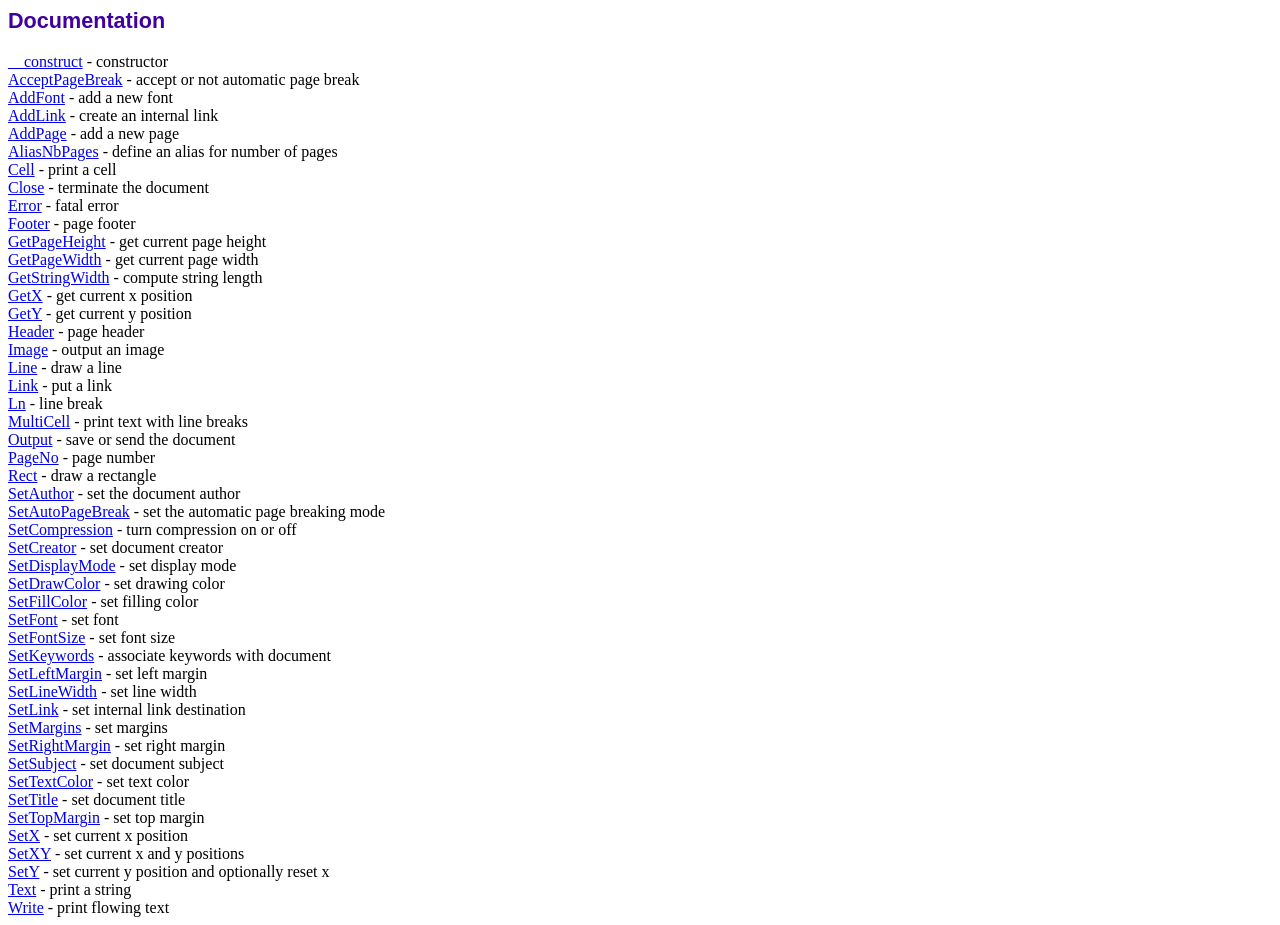
<file: backend-services/doc/index.htm>
<!DOCTYPE html PUBLIC "-//W3C//DTD HTML 4.01 Transitional//EN">
<html>
<head>
<meta http-equiv="Content-Type" content="text/html; charset=UTF-8">
<title>Documentation</title>
<link type="text/css" rel="stylesheet" href="../fpdf.css">
</head>
<body>
<h1>Documentation</h1>
<a href="__construct.htm">__construct</a> - constructor<br>
<a href="acceptpagebreak.htm">AcceptPageBreak</a> - accept or not automatic page break<br>
<a href="addfont.htm">AddFont</a> - add a new font<br>
<a href="addlink.htm">AddLink</a> - create an internal link<br>
<a href="addpage.htm">AddPage</a> - add a new page<br>
<a href="aliasnbpages.htm">AliasNbPages</a> - define an alias for number of pages<br>
<a href="cell.htm">Cell</a> - print a cell<br>
<a href="close.htm">Close</a> - terminate the document<br>
<a href="error.htm">Error</a> - fatal error<br>
<a href="footer.htm">Footer</a> - page footer<br>
<a href="getpageheight.htm">GetPageHeight</a> - get current page height<br>
<a href="getpagewidth.htm">GetPageWidth</a> - get current page width<br>
<a href="getstringwidth.htm">GetStringWidth</a> - compute string length<br>
<a href="getx.htm">GetX</a> - get current x position<br>
<a href="gety.htm">GetY</a> - get current y position<br>
<a href="header.htm">Header</a> - page header<br>
<a href="image.htm">Image</a> - output an image<br>
<a href="line.htm">Line</a> - draw a line<br>
<a href="link.htm">Link</a> - put a link<br>
<a href="ln.htm">Ln</a> - line break<br>
<a href="multicell.htm">MultiCell</a> - print text with line breaks<br>
<a href="output.htm">Output</a> - save or send the document<br>
<a href="pageno.htm">PageNo</a> - page number<br>
<a href="rect.htm">Rect</a> - draw a rectangle<br>
<a href="setauthor.htm">SetAuthor</a> - set the document author<br>
<a href="setautopagebreak.htm">SetAutoPageBreak</a> - set the automatic page breaking mode<br>
<a href="setcompression.htm">SetCompression</a> - turn compression on or off<br>
<a href="setcreator.htm">SetCreator</a> - set document creator<br>
<a href="setdisplaymode.htm">SetDisplayMode</a> - set display mode<br>
<a href="setdrawcolor.htm">SetDrawColor</a> - set drawing color<br>
<a href="setfillcolor.htm">SetFillColor</a> - set filling color<br>
<a href="setfont.htm">SetFont</a> - set font<br>
<a href="setfontsize.htm">SetFontSize</a> - set font size<br>
<a href="setkeywords.htm">SetKeywords</a> - associate keywords with document<br>
<a href="setleftmargin.htm">SetLeftMargin</a> - set left margin<br>
<a href="setlinewidth.htm">SetLineWidth</a> - set line width<br>
<a href="setlink.htm">SetLink</a> - set internal link destination<br>
<a href="setmargins.htm">SetMargins</a> - set margins<br>
<a href="setrightmargin.htm">SetRightMargin</a> - set right margin<br>
<a href="setsubject.htm">SetSubject</a> - set document subject<br>
<a href="settextcolor.htm">SetTextColor</a> - set text color<br>
<a href="settitle.htm">SetTitle</a> - set document title<br>
<a href="settopmargin.htm">SetTopMargin</a> - set top margin<br>
<a href="setx.htm">SetX</a> - set current x position<br>
<a href="setxy.htm">SetXY</a> - set current x and y positions<br>
<a href="sety.htm">SetY</a> - set current y position and optionally reset x<br>
<a href="text.htm">Text</a> - print a string<br>
<a href="write.htm">Write</a> - print flowing text<br>
</body>
</html>
</file>
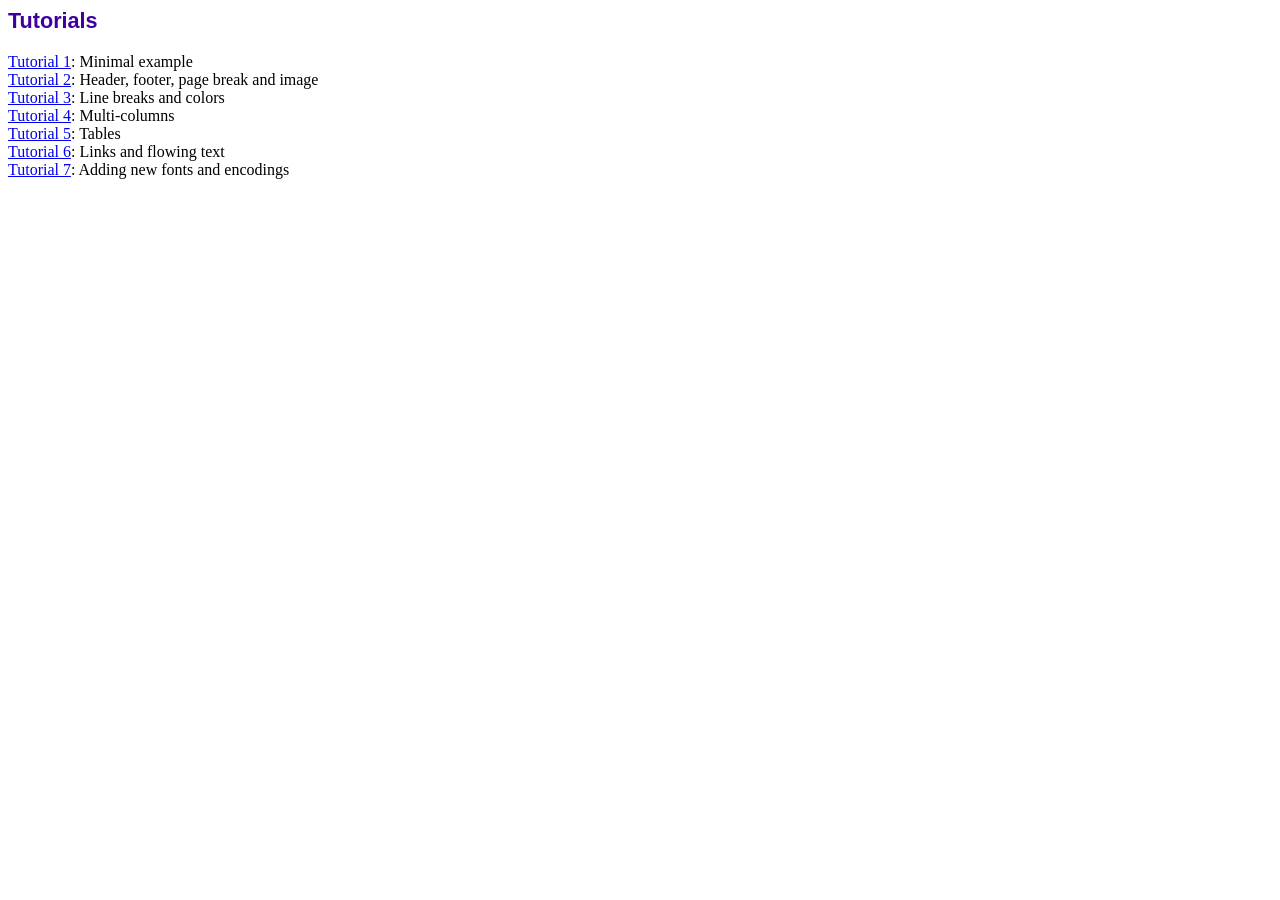
<file: backend-services/tutorial/index.htm>
<!DOCTYPE html PUBLIC "-//W3C//DTD HTML 4.01 Transitional//EN">
<html>
<head>
<meta http-equiv="Content-Type" content="text/html; charset=UTF-8">
<title>Tutorials</title>
<link type="text/css" rel="stylesheet" href="../fpdf.css">
</head>
<body>
<h1>Tutorials</h1>
<ul style="list-style-type:none; margin-left:0; padding-left:0">
<li><a href="tuto1.htm">Tutorial 1</a>: Minimal example</li>
<li><a href="tuto2.htm">Tutorial 2</a>: Header, footer, page break and image</li>
<li><a href="tuto3.htm">Tutorial 3</a>: Line breaks and colors</li>
<li><a href="tuto4.htm">Tutorial 4</a>: Multi-columns</li>
<li><a href="tuto5.htm">Tutorial 5</a>: Tables</li>
<li><a href="tuto6.htm">Tutorial 6</a>: Links and flowing text</li>
<li><a href="tuto7.htm">Tutorial 7</a>: Adding new fonts and encodings</li>
</ul>
</body>
</html>
</file>
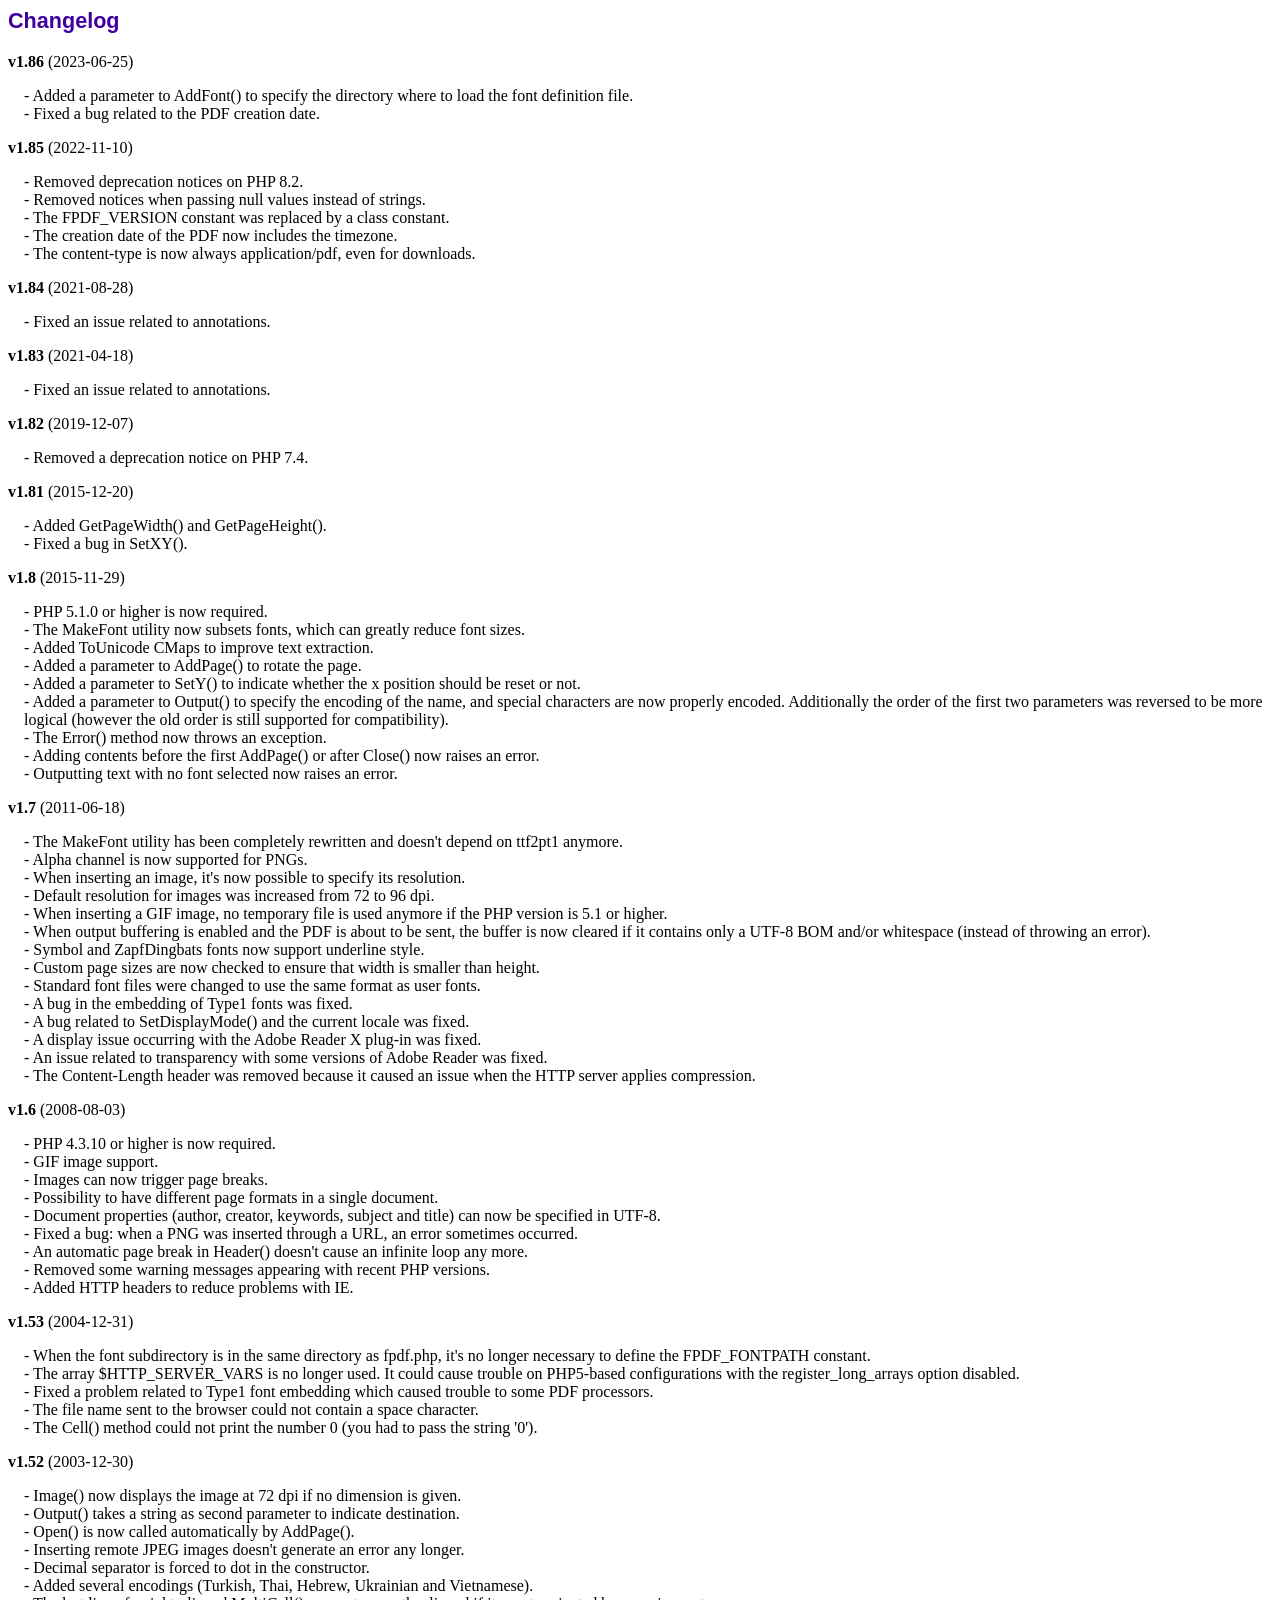
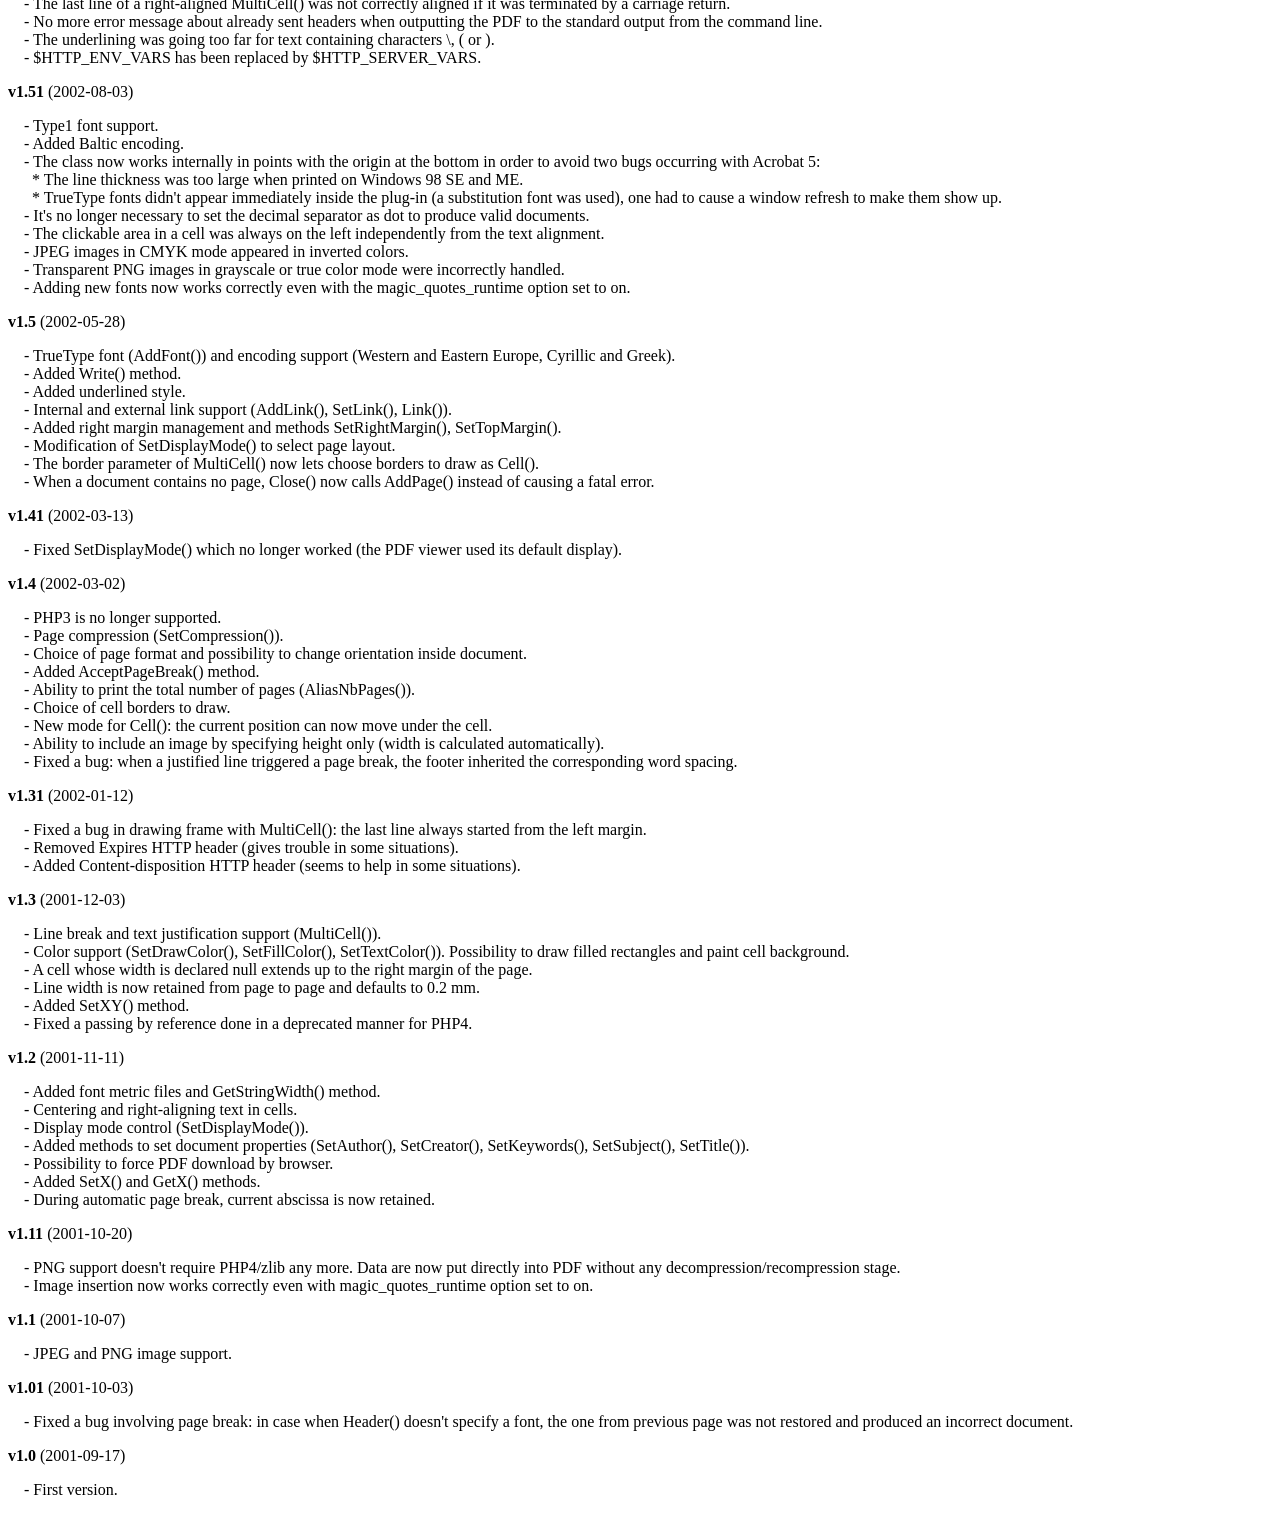
<file: backend-services/changelog.htm>
<!DOCTYPE html PUBLIC "-//W3C//DTD HTML 4.01 Transitional//EN">
<html>
<head>
<meta http-equiv="Content-Type" content="text/html; charset=UTF-8">
<title>Changelog</title>
<link type="text/css" rel="stylesheet" href="fpdf.css">
<style type="text/css">
dd {margin:1em 0 1em 1em}
</style>
</head>
<body>
<h1>Changelog</h1>
<dl>
<dt><strong>v1.86</strong> (2023-06-25)</dt>
<dd>
- Added a parameter to AddFont() to specify the directory where to load the font definition file.<br>
- Fixed a bug related to the PDF creation date.<br>
</dd>
<dt><strong>v1.85</strong> (2022-11-10)</dt>
<dd>
- Removed deprecation notices on PHP 8.2.<br>
- Removed notices when passing null values instead of strings.<br>
- The FPDF_VERSION constant was replaced by a class constant.<br>
- The creation date of the PDF now includes the timezone.<br>
- The content-type is now always application/pdf, even for downloads.<br>
</dd>
<dt><strong>v1.84</strong> (2021-08-28)</dt>
<dd>
- Fixed an issue related to annotations.<br>
</dd>
<dt><strong>v1.83</strong> (2021-04-18)</dt>
<dd>
- Fixed an issue related to annotations.<br>
</dd>
<dt><strong>v1.82</strong> (2019-12-07)</dt>
<dd>
- Removed a deprecation notice on PHP 7.4.<br>
</dd>
<dt><strong>v1.81</strong> (2015-12-20)</dt>
<dd>
- Added GetPageWidth() and GetPageHeight().<br>
- Fixed a bug in SetXY().<br>
</dd>
<dt><strong>v1.8</strong> (2015-11-29)</dt>
<dd>
- PHP 5.1.0 or higher is now required.<br>
- The MakeFont utility now subsets fonts, which can greatly reduce font sizes.<br>
- Added ToUnicode CMaps to improve text extraction.<br>
- Added a parameter to AddPage() to rotate the page.<br>
- Added a parameter to SetY() to indicate whether the x position should be reset or not.<br>
- Added a parameter to Output() to specify the encoding of the name, and special characters are now properly encoded. Additionally the order of the first two parameters was reversed to be more logical (however the old order is still supported for compatibility).<br>
- The Error() method now throws an exception.<br>
- Adding contents before the first AddPage() or after Close() now raises an error.<br>
- Outputting text with no font selected now raises an error.<br>
</dd>
<dt><strong>v1.7</strong> (2011-06-18)</dt>
<dd>
- The MakeFont utility has been completely rewritten and doesn't depend on ttf2pt1 anymore.<br>
- Alpha channel is now supported for PNGs.<br>
- When inserting an image, it's now possible to specify its resolution.<br>
- Default resolution for images was increased from 72 to 96 dpi.<br>
- When inserting a GIF image, no temporary file is used anymore if the PHP version is 5.1 or higher.<br>
- When output buffering is enabled and the PDF is about to be sent, the buffer is now cleared if it contains only a UTF-8 BOM and/or whitespace (instead of throwing an error).<br>
- Symbol and ZapfDingbats fonts now support underline style.<br>
- Custom page sizes are now checked to ensure that width is smaller than height.<br>
- Standard font files were changed to use the same format as user fonts.<br>
- A bug in the embedding of Type1 fonts was fixed.<br>
- A bug related to SetDisplayMode() and the current locale was fixed.<br>
- A display issue occurring with the Adobe Reader X plug-in was fixed.<br>
- An issue related to transparency with some versions of Adobe Reader was fixed.<br>
- The Content-Length header was removed because it caused an issue when the HTTP server applies compression.<br>
</dd>
<dt><strong>v1.6</strong> (2008-08-03)</dt>
<dd>
- PHP 4.3.10 or higher is now required.<br>
- GIF image support.<br>
- Images can now trigger page breaks.<br>
- Possibility to have different page formats in a single document.<br>
- Document properties (author, creator, keywords, subject and title) can now be specified in UTF-8.<br>
- Fixed a bug: when a PNG was inserted through a URL, an error sometimes occurred.<br>
- An automatic page break in Header() doesn't cause an infinite loop any more.<br>
- Removed some warning messages appearing with recent PHP versions.<br>
- Added HTTP headers to reduce problems with IE.<br>
</dd>
<dt><strong>v1.53</strong> (2004-12-31)</dt>
<dd>
- When the font subdirectory is in the same directory as fpdf.php, it's no longer necessary to define the FPDF_FONTPATH constant.<br>
- The array $HTTP_SERVER_VARS is no longer used. It could cause trouble on PHP5-based configurations with the register_long_arrays option disabled.<br>
- Fixed a problem related to Type1 font embedding which caused trouble to some PDF processors.<br>
- The file name sent to the browser could not contain a space character.<br>
- The Cell() method could not print the number 0 (you had to pass the string '0').<br>
</dd>
<dt><strong>v1.52</strong> (2003-12-30)</dt>
<dd>
- Image() now displays the image at 72 dpi if no dimension is given.<br>
- Output() takes a string as second parameter to indicate destination.<br>
- Open() is now called automatically by AddPage().<br>
- Inserting remote JPEG images doesn't generate an error any longer.<br>
- Decimal separator is forced to dot in the constructor.<br>
- Added several encodings (Turkish, Thai, Hebrew, Ukrainian and Vietnamese).<br>
- The last line of a right-aligned MultiCell() was not correctly aligned if it was terminated by a carriage return.<br>
- No more error message about already sent headers when outputting the PDF to the standard output from the command line.<br>
- The underlining was going too far for text containing characters \, ( or ).<br>
- $HTTP_ENV_VARS has been replaced by $HTTP_SERVER_VARS.<br>
</dd>
<dt><strong>v1.51</strong> (2002-08-03)</dt>
<dd>
- Type1 font support.<br>
- Added Baltic encoding.<br>
- The class now works internally in points with the origin at the bottom in order to avoid two bugs occurring with Acrobat 5:<br>&nbsp;&nbsp;* The line thickness was too large when printed on Windows 98 SE and ME.<br>&nbsp;&nbsp;* TrueType fonts didn't appear immediately inside the plug-in (a substitution font was used), one had to cause a window refresh to make them show up.<br>
- It's no longer necessary to set the decimal separator as dot to produce valid documents.<br>
- The clickable area in a cell was always on the left independently from the text alignment.<br>
- JPEG images in CMYK mode appeared in inverted colors.<br>
- Transparent PNG images in grayscale or true color mode were incorrectly handled.<br>
- Adding new fonts now works correctly even with the magic_quotes_runtime option set to on.<br>
</dd>
<dt><strong>v1.5</strong> (2002-05-28)</dt>
<dd>
- TrueType font (AddFont()) and encoding support (Western and Eastern Europe, Cyrillic and Greek).<br>
- Added Write() method.<br>
- Added underlined style.<br>
- Internal and external link support (AddLink(), SetLink(), Link()).<br>
- Added right margin management and methods SetRightMargin(), SetTopMargin().<br>
- Modification of SetDisplayMode() to select page layout.<br>
- The border parameter of MultiCell() now lets choose borders to draw as Cell().<br>
- When a document contains no page, Close() now calls AddPage() instead of causing a fatal error.<br>
</dd>
<dt><strong>v1.41</strong> (2002-03-13)</dt>
<dd>
- Fixed SetDisplayMode() which no longer worked (the PDF viewer used its default display).<br>
</dd>
<dt><strong>v1.4</strong> (2002-03-02)</dt>
<dd>
- PHP3 is no longer supported.<br>
- Page compression (SetCompression()).<br>
- Choice of page format and possibility to change orientation inside document.<br>
- Added AcceptPageBreak() method.<br>
- Ability to print the total number of pages (AliasNbPages()).<br>
- Choice of cell borders to draw.<br>
- New mode for Cell(): the current position can now move under the cell.<br>
- Ability to include an image by specifying height only (width is calculated automatically).<br>
- Fixed a bug: when a justified line triggered a page break, the footer inherited the corresponding word spacing.<br>
</dd>
<dt><strong>v1.31</strong> (2002-01-12)</dt>
<dd>
- Fixed a bug in drawing frame with MultiCell(): the last line always started from the left margin.<br>
- Removed Expires HTTP header (gives trouble in some situations).<br>
- Added Content-disposition HTTP header (seems to help in some situations).<br>
</dd>
<dt><strong>v1.3</strong> (2001-12-03)</dt>
<dd>
- Line break and text justification support (MultiCell()).<br>
- Color support (SetDrawColor(), SetFillColor(), SetTextColor()). Possibility to draw filled rectangles and paint cell background.<br>
- A cell whose width is declared null extends up to the right margin of the page.<br>
- Line width is now retained from page to page and defaults to 0.2 mm.<br>
- Added SetXY() method.<br>
- Fixed a passing by reference done in a deprecated manner for PHP4.<br>
</dd>
<dt><strong>v1.2</strong> (2001-11-11)</dt>
<dd>
- Added font metric files and GetStringWidth() method.<br>
- Centering and right-aligning text in cells.<br>
- Display mode control (SetDisplayMode()).<br>
- Added methods to set document properties (SetAuthor(), SetCreator(), SetKeywords(), SetSubject(), SetTitle()).<br>
- Possibility to force PDF download by browser.<br>
- Added SetX() and GetX() methods.<br>
- During automatic page break, current abscissa is now retained.<br>
</dd>
<dt><strong>v1.11</strong> (2001-10-20)</dt>
<dd>
- PNG support doesn't require PHP4/zlib any more. Data are now put directly into PDF without any decompression/recompression stage.<br>
- Image insertion now works correctly even with magic_quotes_runtime option set to on.<br>
</dd>
<dt><strong>v1.1</strong> (2001-10-07)</dt>
<dd>
- JPEG and PNG image support.<br>
</dd>
<dt><strong>v1.01</strong> (2001-10-03)</dt>
<dd>
- Fixed a bug involving page break: in case when Header() doesn't specify a font, the one from previous page was not restored and produced an incorrect document.<br>
</dd>
<dt><strong>v1.0</strong> (2001-09-17)</dt>
<dd>
- First version.<br>
</dd>
</dl>
</body>
</html>
</file>
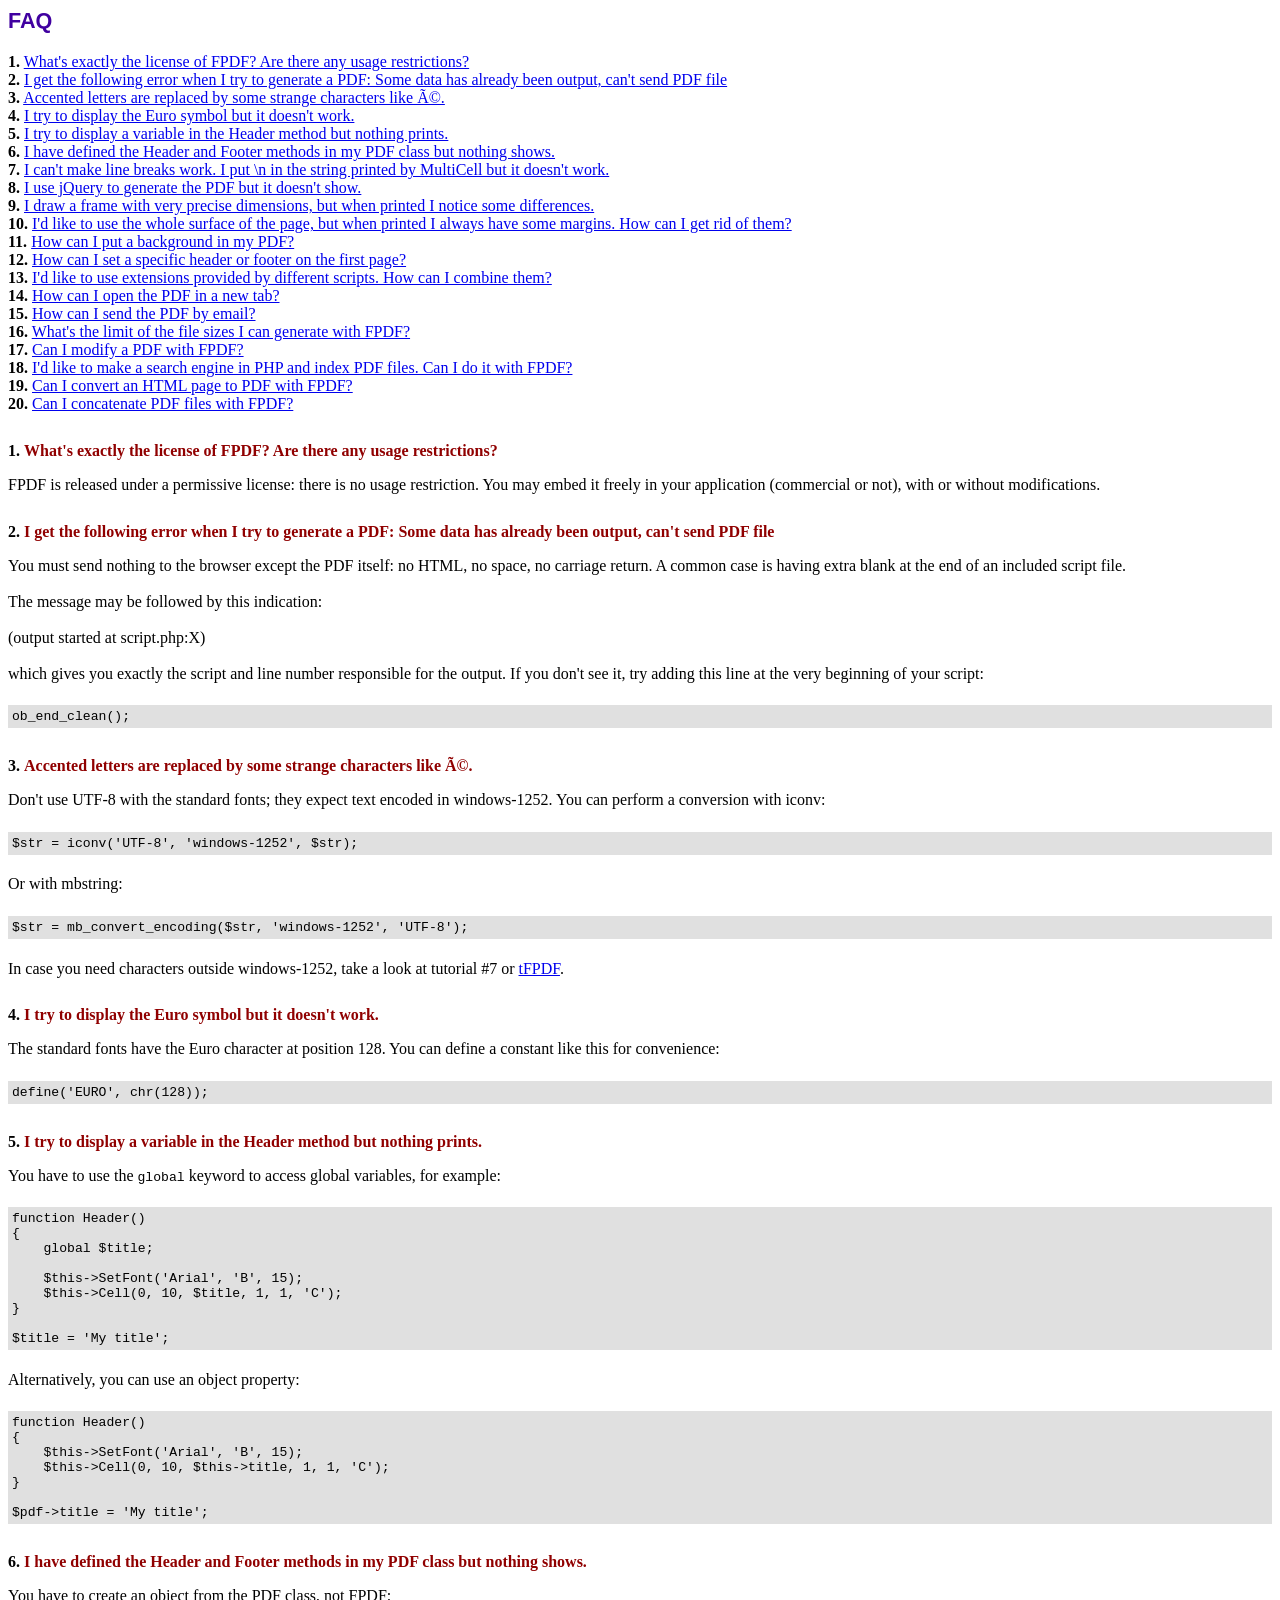
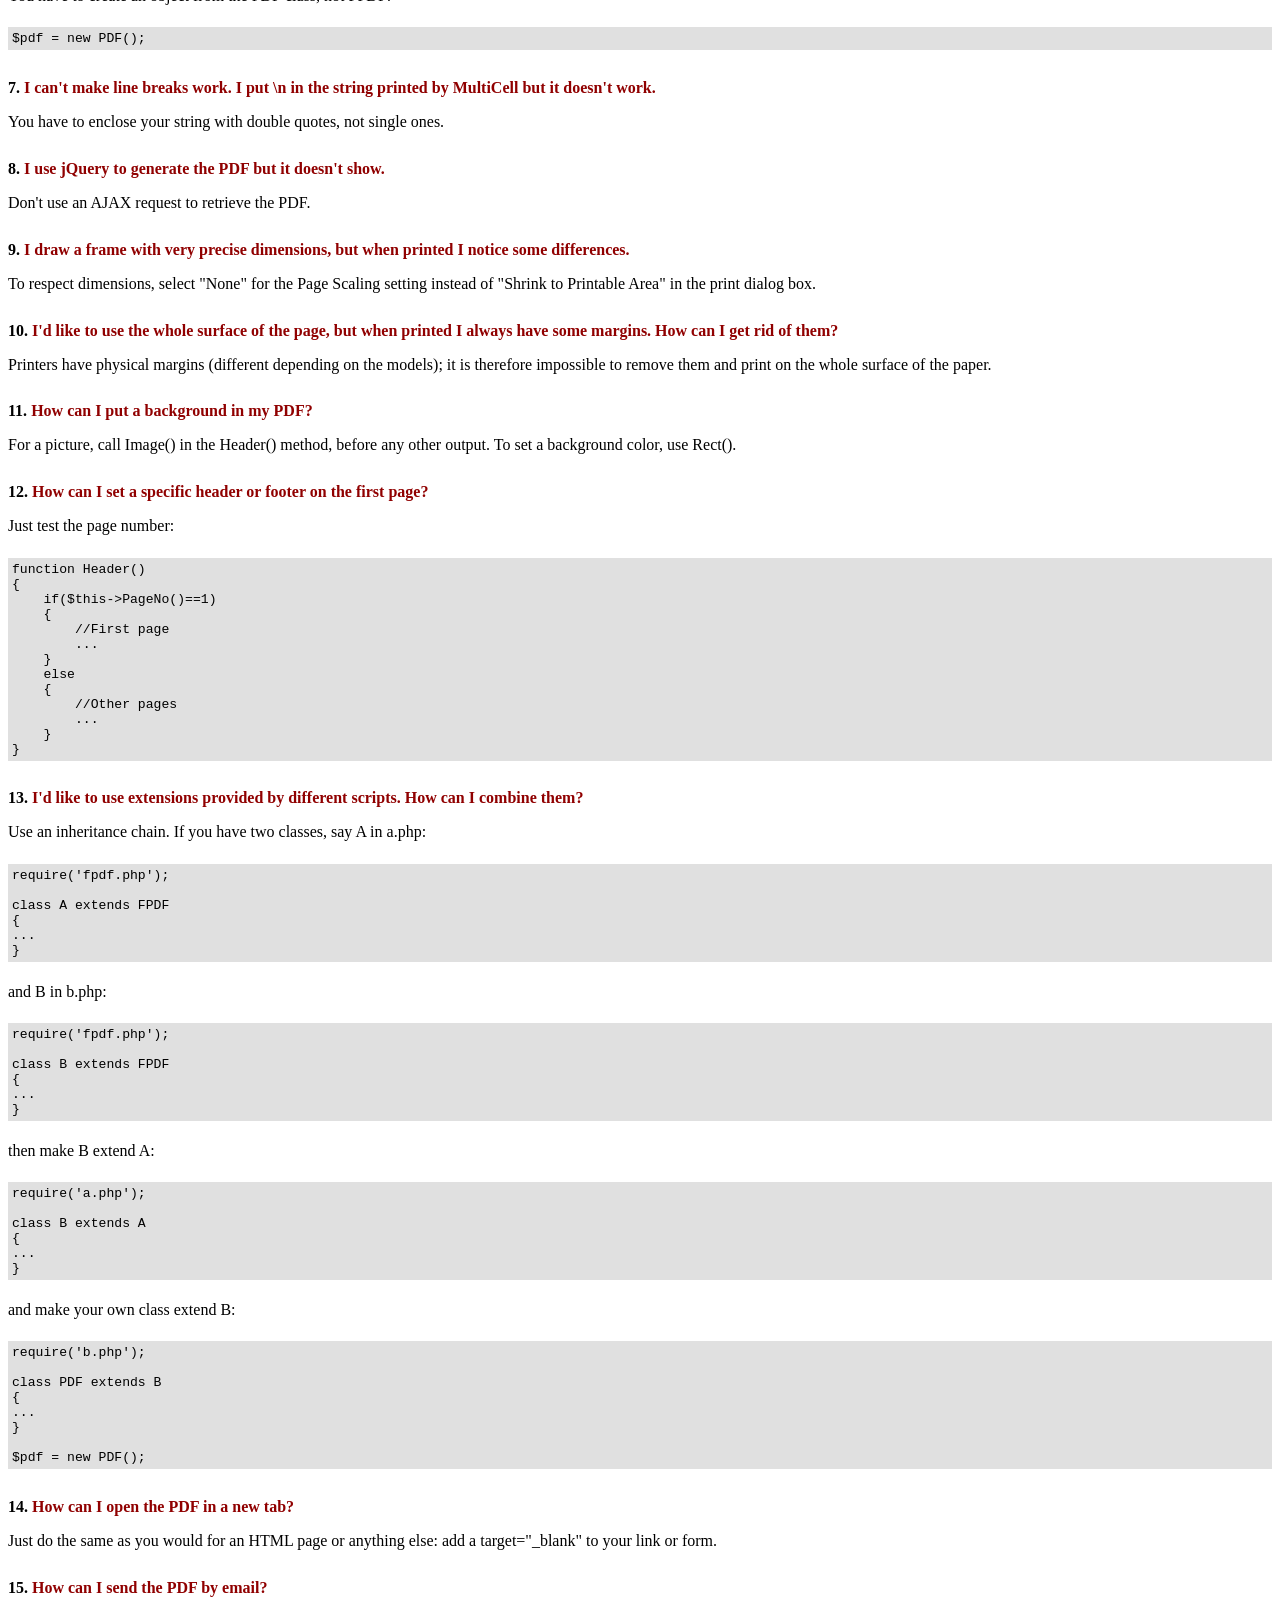
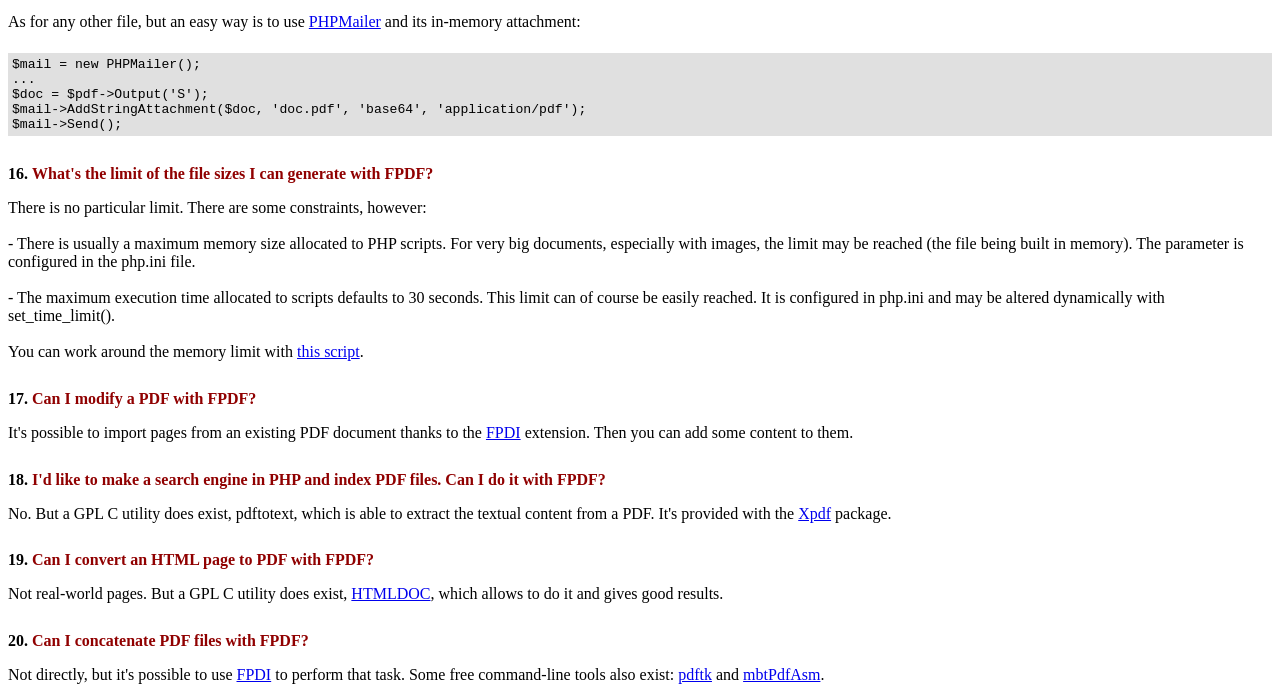
<file: backend-services/FAQ.htm>
<!DOCTYPE html PUBLIC "-//W3C//DTD HTML 4.01 Transitional//EN">
<html>
<head>
<meta http-equiv="Content-Type" content="text/html; charset=UTF-8">
<title>FAQ</title>
<link type="text/css" rel="stylesheet" href="fpdf.css">
<style type="text/css">
ul {list-style-type:none; margin:0; padding:0}
ul#answers li {margin-top:1.8em}
.question {font-weight:bold; color:#900000}
</style>
</head>
<body>
<h1>FAQ</h1>
<ul>
<li><b>1.</b> <a href='#q1'>What's exactly the license of FPDF? Are there any usage restrictions?</a></li>
<li><b>2.</b> <a href='#q2'>I get the following error when I try to generate a PDF: Some data has already been output, can't send PDF file</a></li>
<li><b>3.</b> <a href='#q3'>Accented letters are replaced by some strange characters like Ã©.</a></li>
<li><b>4.</b> <a href='#q4'>I try to display the Euro symbol but it doesn't work.</a></li>
<li><b>5.</b> <a href='#q5'>I try to display a variable in the Header method but nothing prints.</a></li>
<li><b>6.</b> <a href='#q6'>I have defined the Header and Footer methods in my PDF class but nothing shows.</a></li>
<li><b>7.</b> <a href='#q7'>I can't make line breaks work. I put \n in the string printed by MultiCell but it doesn't work.</a></li>
<li><b>8.</b> <a href='#q8'>I use jQuery to generate the PDF but it doesn't show.</a></li>
<li><b>9.</b> <a href='#q9'>I draw a frame with very precise dimensions, but when printed I notice some differences.</a></li>
<li><b>10.</b> <a href='#q10'>I'd like to use the whole surface of the page, but when printed I always have some margins. How can I get rid of them?</a></li>
<li><b>11.</b> <a href='#q11'>How can I put a background in my PDF?</a></li>
<li><b>12.</b> <a href='#q12'>How can I set a specific header or footer on the first page?</a></li>
<li><b>13.</b> <a href='#q13'>I'd like to use extensions provided by different scripts. How can I combine them?</a></li>
<li><b>14.</b> <a href='#q14'>How can I open the PDF in a new tab?</a></li>
<li><b>15.</b> <a href='#q15'>How can I send the PDF by email?</a></li>
<li><b>16.</b> <a href='#q16'>What's the limit of the file sizes I can generate with FPDF?</a></li>
<li><b>17.</b> <a href='#q17'>Can I modify a PDF with FPDF?</a></li>
<li><b>18.</b> <a href='#q18'>I'd like to make a search engine in PHP and index PDF files. Can I do it with FPDF?</a></li>
<li><b>19.</b> <a href='#q19'>Can I convert an HTML page to PDF with FPDF?</a></li>
<li><b>20.</b> <a href='#q20'>Can I concatenate PDF files with FPDF?</a></li>
</ul>

<ul id='answers'>
<li id='q1'>
<p><b>1.</b> <span class='question'>What's exactly the license of FPDF? Are there any usage restrictions?</span></p>
FPDF is released under a permissive license: there is no usage restriction. You may embed it
freely in your application (commercial or not), with or without modifications.
</li>

<li id='q2'>
<p><b>2.</b> <span class='question'>I get the following error when I try to generate a PDF: Some data has already been output, can't send PDF file</span></p>
You must send nothing to the browser except the PDF itself: no HTML, no space, no carriage return. A common
case is having extra blank at the end of an included script file.<br>
<br>
The message may be followed by this indication:<br>
<br>
(output started at script.php:X)<br>
<br>
which gives you exactly the script and line number responsible for the output. If you don't see it,
try adding this line at the very beginning of your script:
<div class="doc-source">
<pre><code>ob_end_clean();</code></pre>
</div>
</li>

<li id='q3'>
<p><b>3.</b> <span class='question'>Accented letters are replaced by some strange characters like Ã©.</span></p>
Don't use UTF-8 with the standard fonts; they expect text encoded in windows-1252.
You can perform a conversion with iconv:
<div class="doc-source">
<pre><code>$str = iconv('UTF-8', 'windows-1252', $str);</code></pre>
</div>
Or with mbstring:
<div class="doc-source">
<pre><code>$str = mb_convert_encoding($str, 'windows-1252', 'UTF-8');</code></pre>
</div>
In case you need characters outside windows-1252, take a look at tutorial #7 or
<a href="http://www.fpdf.org/?go=script&amp;id=92" target="_blank">tFPDF</a>.
</li>

<li id='q4'>
<p><b>4.</b> <span class='question'>I try to display the Euro symbol but it doesn't work.</span></p>
The standard fonts have the Euro character at position 128. You can define a constant like this
for convenience:
<div class="doc-source">
<pre><code>define('EURO', chr(128));</code></pre>
</div>
</li>

<li id='q5'>
<p><b>5.</b> <span class='question'>I try to display a variable in the Header method but nothing prints.</span></p>
You have to use the <code>global</code> keyword to access global variables, for example:
<div class="doc-source">
<pre><code>function Header()
{
    global $title;

    $this-&gt;SetFont('Arial', 'B', 15);
    $this-&gt;Cell(0, 10, $title, 1, 1, 'C');
}

$title = 'My title';</code></pre>
</div>
Alternatively, you can use an object property:
<div class="doc-source">
<pre><code>function Header()
{
    $this-&gt;SetFont('Arial', 'B', 15);
    $this-&gt;Cell(0, 10, $this-&gt;title, 1, 1, 'C');
}

$pdf-&gt;title = 'My title';</code></pre>
</div>
</li>

<li id='q6'>
<p><b>6.</b> <span class='question'>I have defined the Header and Footer methods in my PDF class but nothing shows.</span></p>
You have to create an object from the PDF class, not FPDF:
<div class="doc-source">
<pre><code>$pdf = new PDF();</code></pre>
</div>
</li>

<li id='q7'>
<p><b>7.</b> <span class='question'>I can't make line breaks work. I put \n in the string printed by MultiCell but it doesn't work.</span></p>
You have to enclose your string with double quotes, not single ones.
</li>

<li id='q8'>
<p><b>8.</b> <span class='question'>I use jQuery to generate the PDF but it doesn't show.</span></p>
Don't use an AJAX request to retrieve the PDF.
</li>

<li id='q9'>
<p><b>9.</b> <span class='question'>I draw a frame with very precise dimensions, but when printed I notice some differences.</span></p>
To respect dimensions, select "None" for the Page Scaling setting instead of "Shrink to Printable Area" in the print dialog box.
</li>

<li id='q10'>
<p><b>10.</b> <span class='question'>I'd like to use the whole surface of the page, but when printed I always have some margins. How can I get rid of them?</span></p>
Printers have physical margins (different depending on the models); it is therefore impossible to remove
them and print on the whole surface of the paper.
</li>

<li id='q11'>
<p><b>11.</b> <span class='question'>How can I put a background in my PDF?</span></p>
For a picture, call Image() in the Header() method, before any other output. To set a background color, use Rect().
</li>

<li id='q12'>
<p><b>12.</b> <span class='question'>How can I set a specific header or footer on the first page?</span></p>
Just test the page number:
<div class="doc-source">
<pre><code>function Header()
{
    if($this-&gt;PageNo()==1)
    {
        //First page
        ...
    }
    else
    {
        //Other pages
        ...
    }
}</code></pre>
</div>
</li>

<li id='q13'>
<p><b>13.</b> <span class='question'>I'd like to use extensions provided by different scripts. How can I combine them?</span></p>
Use an inheritance chain. If you have two classes, say A in a.php:
<div class="doc-source">
<pre><code>require('fpdf.php');

class A extends FPDF
{
...
}</code></pre>
</div>
and B in b.php:
<div class="doc-source">
<pre><code>require('fpdf.php');

class B extends FPDF
{
...
}</code></pre>
</div>
then make B extend A:
<div class="doc-source">
<pre><code>require('a.php');

class B extends A
{
...
}</code></pre>
</div>
and make your own class extend B:
<div class="doc-source">
<pre><code>require('b.php');

class PDF extends B
{
...
}

$pdf = new PDF();</code></pre>
</div>
</li>

<li id='q14'>
<p><b>14.</b> <span class='question'>How can I open the PDF in a new tab?</span></p>
Just do the same as you would for an HTML page or anything else: add a target="_blank" to your link or form.
</li>

<li id='q15'>
<p><b>15.</b> <span class='question'>How can I send the PDF by email?</span></p>
As for any other file, but an easy way is to use <a href="https://github.com/PHPMailer/PHPMailer" target="_blank">PHPMailer</a> and
its in-memory attachment:
<div class="doc-source">
<pre><code>$mail = new PHPMailer();
...
$doc = $pdf-&gt;Output('S');
$mail-&gt;AddStringAttachment($doc, 'doc.pdf', 'base64', 'application/pdf');
$mail-&gt;Send();</code></pre>
</div>
</li>

<li id='q16'>
<p><b>16.</b> <span class='question'>What's the limit of the file sizes I can generate with FPDF?</span></p>
There is no particular limit. There are some constraints, however:
<br>
<br>
- There is usually a maximum memory size allocated to PHP scripts. For very big documents,
especially with images, the limit may be reached (the file being built in memory). The
parameter is configured in the php.ini file.
<br>
<br>
- The maximum execution time allocated to scripts defaults to 30 seconds. This limit can of course
be easily reached. It is configured in php.ini and may be altered dynamically with set_time_limit().
<br>
<br>
You can work around the memory limit with <a href="http://www.fpdf.org/?go=script&amp;id=76" target="_blank">this script</a>.
</li>

<li id='q17'>
<p><b>17.</b> <span class='question'>Can I modify a PDF with FPDF?</span></p>
It's possible to import pages from an existing PDF document thanks to the
<a href="https://www.setasign.com/products/fpdi/about/" target="_blank">FPDI</a> extension.
Then you can add some content to them.
</li>

<li id='q18'>
<p><b>18.</b> <span class='question'>I'd like to make a search engine in PHP and index PDF files. Can I do it with FPDF?</span></p>
No. But a GPL C utility does exist, pdftotext, which is able to extract the textual content from a PDF.
It's provided with the <a href="https://www.xpdfreader.com" target="_blank">Xpdf</a> package.
</li>

<li id='q19'>
<p><b>19.</b> <span class='question'>Can I convert an HTML page to PDF with FPDF?</span></p>
Not real-world pages. But a GPL C utility does exist, <a href="https://www.msweet.org/htmldoc/" target="_blank">HTMLDOC</a>,
which allows to do it and gives good results.
</li>

<li id='q20'>
<p><b>20.</b> <span class='question'>Can I concatenate PDF files with FPDF?</span></p>
Not directly, but it's possible to use <a href="https://www.setasign.com/products/fpdi/demos/concatenate-fake/" target="_blank">FPDI</a>
to perform that task. Some free command-line tools also exist:
<a href="https://www.pdflabs.com/tools/pdftk-the-pdf-toolkit/" target="_blank">pdftk</a> and
<a href="http://thierry.schmit.free.fr/spip/spip.php?article15" target="_blank">mbtPdfAsm</a>.
</li>
</ul>
</body>
</html>
</file>
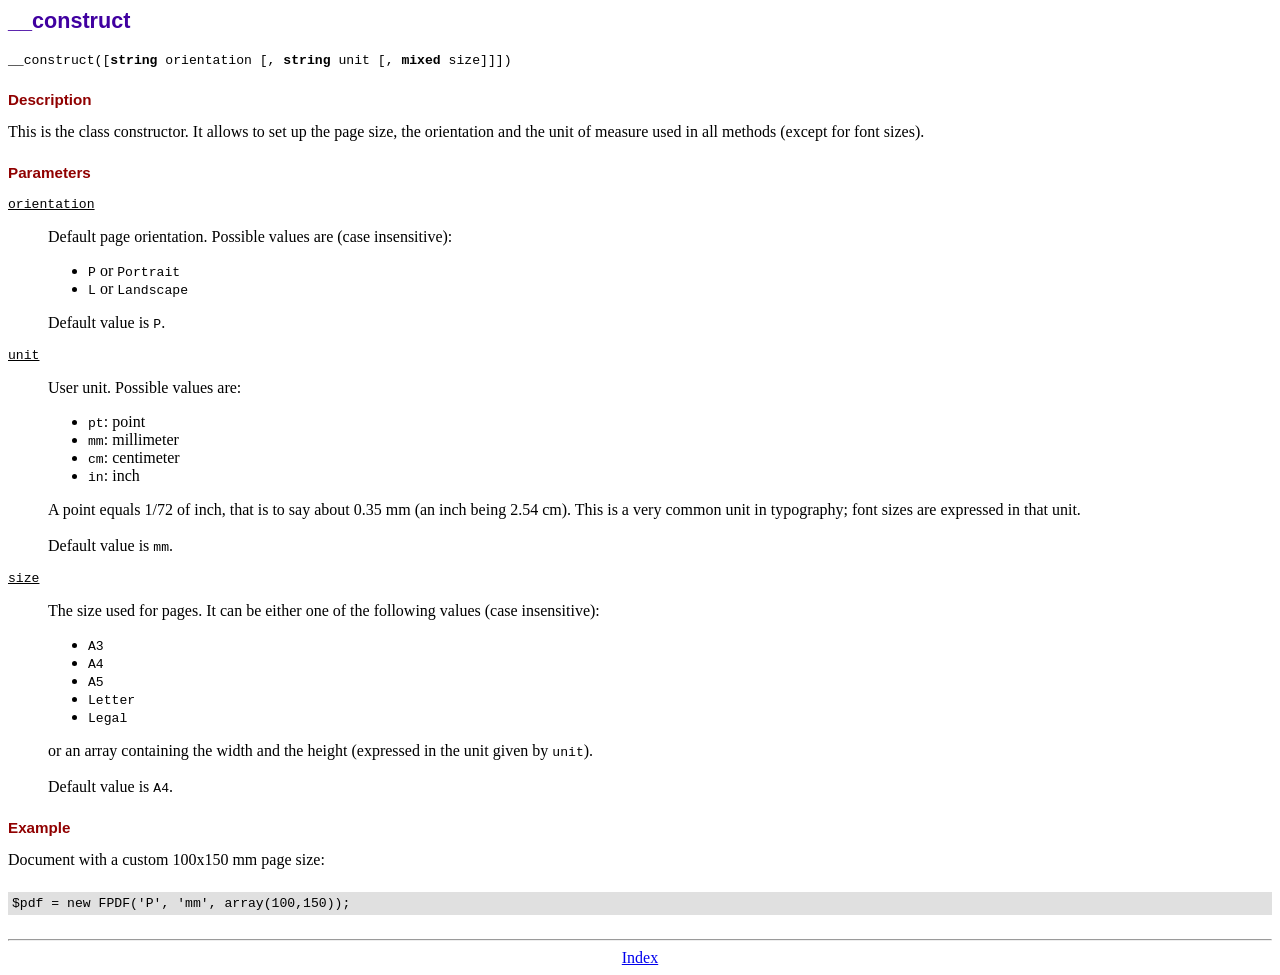
<file: backend-services/doc/__construct.htm>
<!DOCTYPE html PUBLIC "-//W3C//DTD HTML 4.01 Transitional//EN">
<html>
<head>
<meta http-equiv="Content-Type" content="text/html; charset=UTF-8">
<title>__construct</title>
<link type="text/css" rel="stylesheet" href="../fpdf.css">
</head>
<body>
<h1>__construct</h1>
<code>__construct([<b>string</b> orientation [, <b>string</b> unit [, <b>mixed</b> size]]])</code>
<h2>Description</h2>
This is the class constructor. It allows to set up the page size, the orientation and the
unit of measure used in all methods (except for font sizes).
<h2>Parameters</h2>
<dl class="param">
<dt><code>orientation</code></dt>
<dd>
Default page orientation. Possible values are (case insensitive):
<ul>
<li><code>P</code> or <code>Portrait</code></li>
<li><code>L</code> or <code>Landscape</code></li>
</ul>
Default value is <code>P</code>.
</dd>
<dt><code>unit</code></dt>
<dd>
User unit. Possible values are:
<ul>
<li><code>pt</code>: point</li>
<li><code>mm</code>: millimeter</li>
<li><code>cm</code>: centimeter</li>
<li><code>in</code>: inch</li>
</ul>
A point equals 1/72 of inch, that is to say about 0.35 mm (an inch being 2.54 cm). This
is a very common unit in typography; font sizes are expressed in that unit.
<br>
<br>
Default value is <code>mm</code>.
</dd>
<dt><code>size</code></dt>
<dd>
The size used for pages. It can be either one of the following values (case insensitive):
<ul>
<li><code>A3</code></li>
<li><code>A4</code></li>
<li><code>A5</code></li>
<li><code>Letter</code></li>
<li><code>Legal</code></li>
</ul>
or an array containing the width and the height (expressed in the unit given by <code>unit</code>).<br>
<br>
Default value is <code>A4</code>.
</dd>
</dl>
<h2>Example</h2>
Document with a custom 100x150 mm page size:
<div class="doc-source">
<pre><code>$pdf = new FPDF('P', 'mm', array(100,150));</code></pre>
</div>
<hr style="margin-top:1.5em">
<div style="text-align:center"><a href="index.htm">Index</a></div>
</body>
</html>
</file>
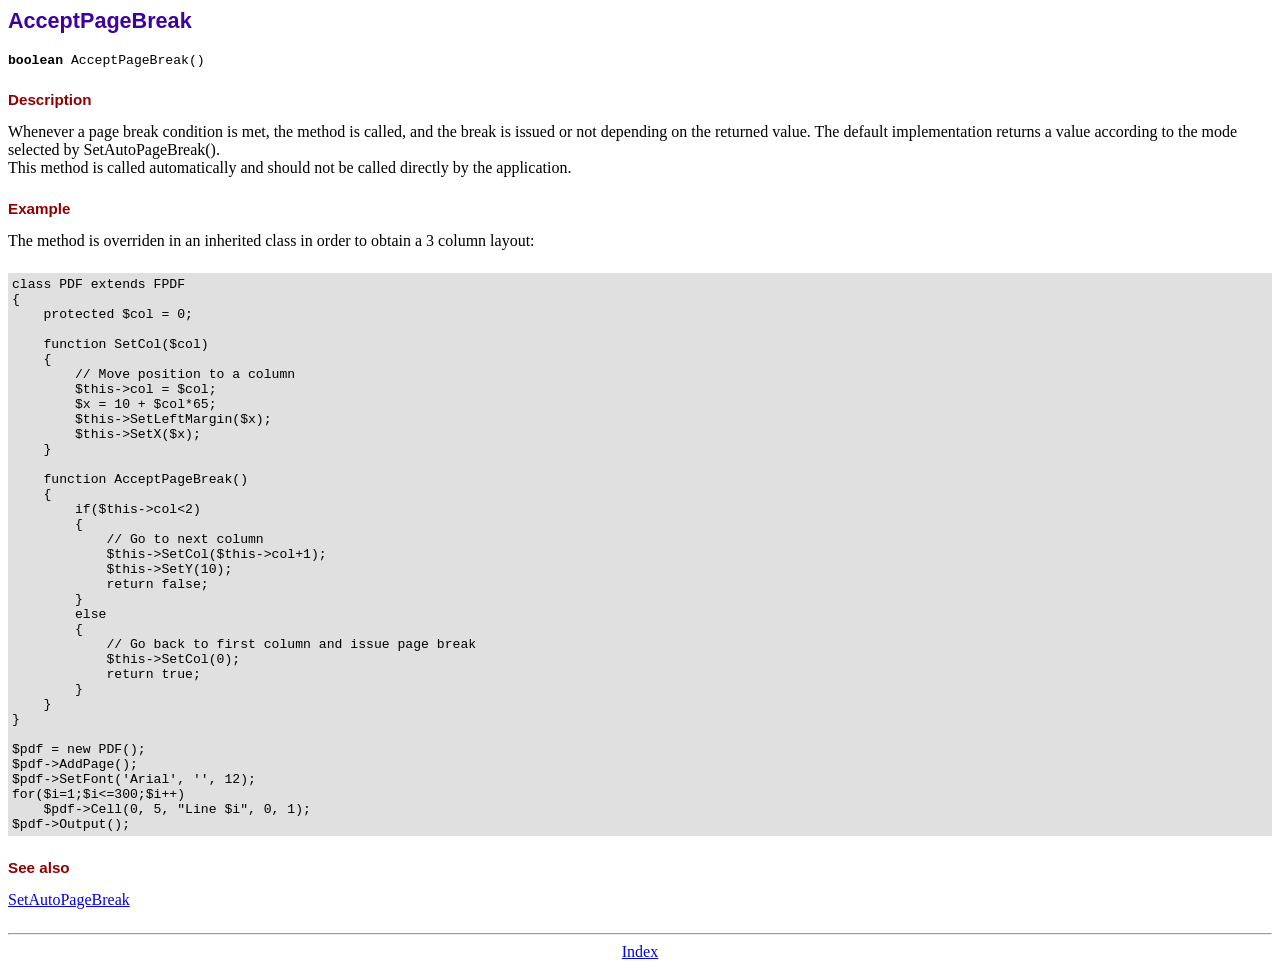
<file: backend-services/doc/acceptpagebreak.htm>
<!DOCTYPE html PUBLIC "-//W3C//DTD HTML 4.01 Transitional//EN">
<html>
<head>
<meta http-equiv="Content-Type" content="text/html; charset=UTF-8">
<title>AcceptPageBreak</title>
<link type="text/css" rel="stylesheet" href="../fpdf.css">
</head>
<body>
<h1>AcceptPageBreak</h1>
<code><b>boolean</b> AcceptPageBreak()</code>
<h2>Description</h2>
Whenever a page break condition is met, the method is called, and the break is issued or not
depending on the returned value. The default implementation returns a value according to the
mode selected by SetAutoPageBreak().
<br>
This method is called automatically and should not be called directly by the application.
<h2>Example</h2>
The method is overriden in an inherited class in order to obtain a 3 column layout:
<div class="doc-source">
<pre><code>class PDF extends FPDF
{
    protected $col = 0;

    function SetCol($col)
    {
        // Move position to a column
        $this-&gt;col = $col;
        $x = 10 + $col*65;
        $this-&gt;SetLeftMargin($x);
        $this-&gt;SetX($x);
    }

    function AcceptPageBreak()
    {
        if($this-&gt;col&lt;2)
        {
            // Go to next column
            $this-&gt;SetCol($this-&gt;col+1);
            $this-&gt;SetY(10);
            return false;
        }
        else
        {
            // Go back to first column and issue page break
            $this-&gt;SetCol(0);
            return true;
        }
    }
}

$pdf = new PDF();
$pdf-&gt;AddPage();
$pdf-&gt;SetFont('Arial', '', 12);
for($i=1;$i&lt;=300;$i++)
    $pdf-&gt;Cell(0, 5, "Line $i", 0, 1);
$pdf-&gt;Output();</code></pre>
</div>
<h2>See also</h2>
<a href="setautopagebreak.htm">SetAutoPageBreak</a>
<hr style="margin-top:1.5em">
<div style="text-align:center"><a href="index.htm">Index</a></div>
</body>
</html>
</file>
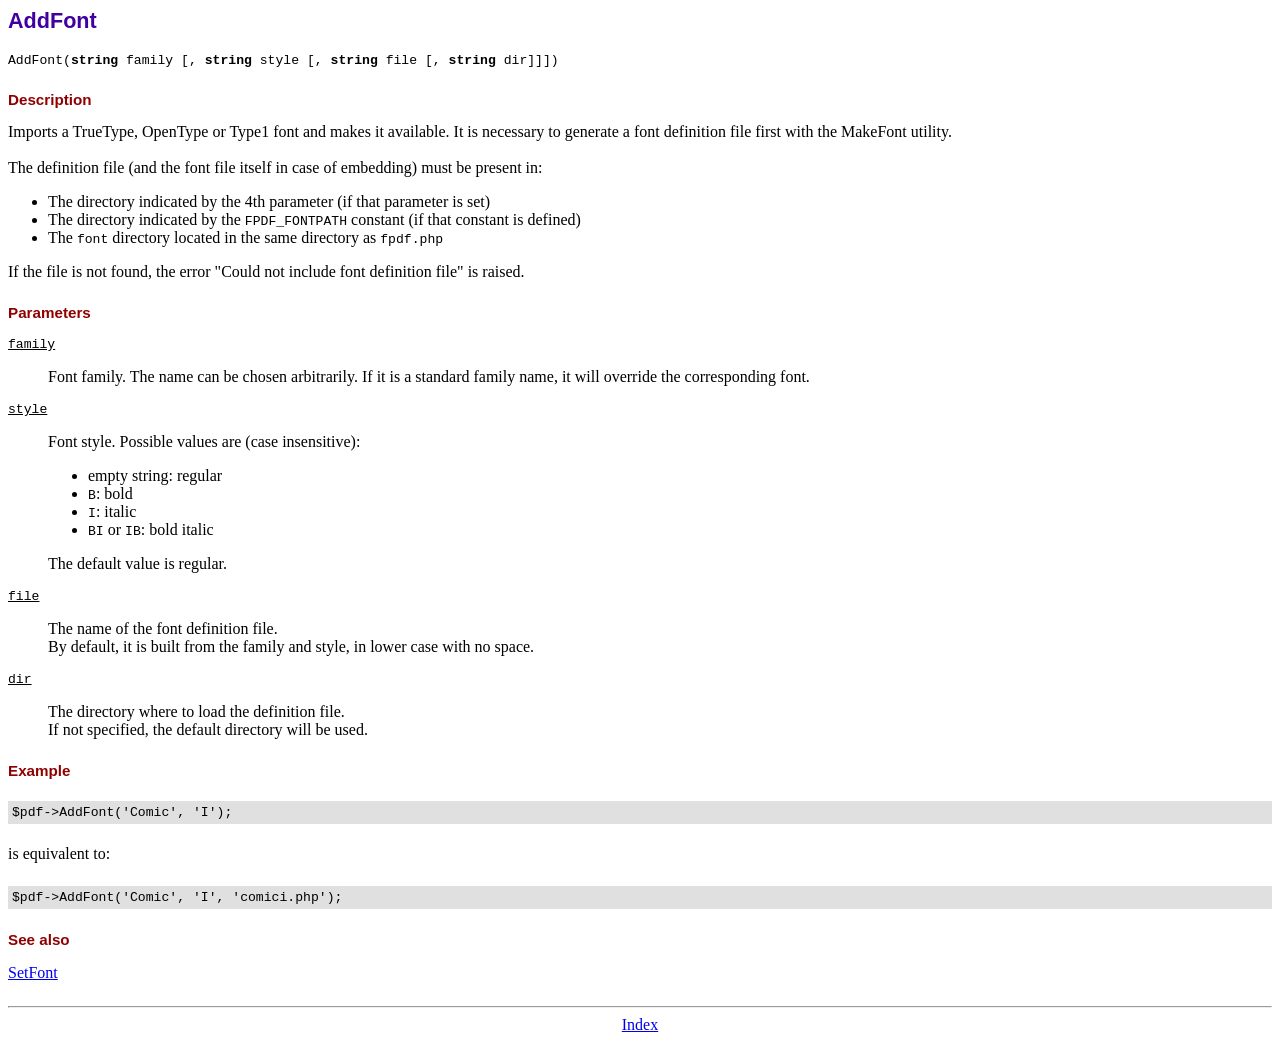
<file: backend-services/doc/addfont.htm>
<!DOCTYPE html PUBLIC "-//W3C//DTD HTML 4.01 Transitional//EN">
<html>
<head>
<meta http-equiv="Content-Type" content="text/html; charset=UTF-8">
<title>AddFont</title>
<link type="text/css" rel="stylesheet" href="../fpdf.css">
</head>
<body>
<h1>AddFont</h1>
<code>AddFont(<b>string</b> family [, <b>string</b> style [, <b>string</b> file [, <b>string</b> dir]]])</code>
<h2>Description</h2>
Imports a TrueType, OpenType or Type1 font and makes it available. It is necessary to generate a font
definition file first with the MakeFont utility.
<br>
<br>
The definition file (and the font file itself in case of embedding) must be present in:
<ul>
<li>The directory indicated by the 4th parameter (if that parameter is set)</li>
<li>The directory indicated by the <code>FPDF_FONTPATH</code> constant (if that constant is defined)</li>
<li>The <code>font</code> directory located in the same directory as <code>fpdf.php</code></li>
</ul>
If the file is not found, the error "Could not include font definition file" is raised.
<h2>Parameters</h2>
<dl class="param">
<dt><code>family</code></dt>
<dd>
Font family. The name can be chosen arbitrarily. If it is a standard family name, it will
override the corresponding font.
</dd>
<dt><code>style</code></dt>
<dd>
Font style. Possible values are (case insensitive):
<ul>
<li>empty string: regular</li>
<li><code>B</code>: bold</li>
<li><code>I</code>: italic</li>
<li><code>BI</code> or <code>IB</code>: bold italic</li>
</ul>
The default value is regular.
</dd>
<dt><code>file</code></dt>
<dd>
The name of the font definition file.
<br>
By default, it is built from the family and style, in lower case with no space.
</dd>
<dt><code>dir</code></dt>
<dd>
The directory where to load the definition file.
<br>
If not specified, the default directory will be used.
</dd>
</dl>
<h2>Example</h2>
<div class="doc-source">
<pre><code>$pdf-&gt;AddFont('Comic', 'I');</code></pre>
</div>
is equivalent to:
<div class="doc-source">
<pre><code>$pdf-&gt;AddFont('Comic', 'I', 'comici.php');</code></pre>
</div>
<h2>See also</h2>
<a href="setfont.htm">SetFont</a>
<hr style="margin-top:1.5em">
<div style="text-align:center"><a href="index.htm">Index</a></div>
</body>
</html>
</file>
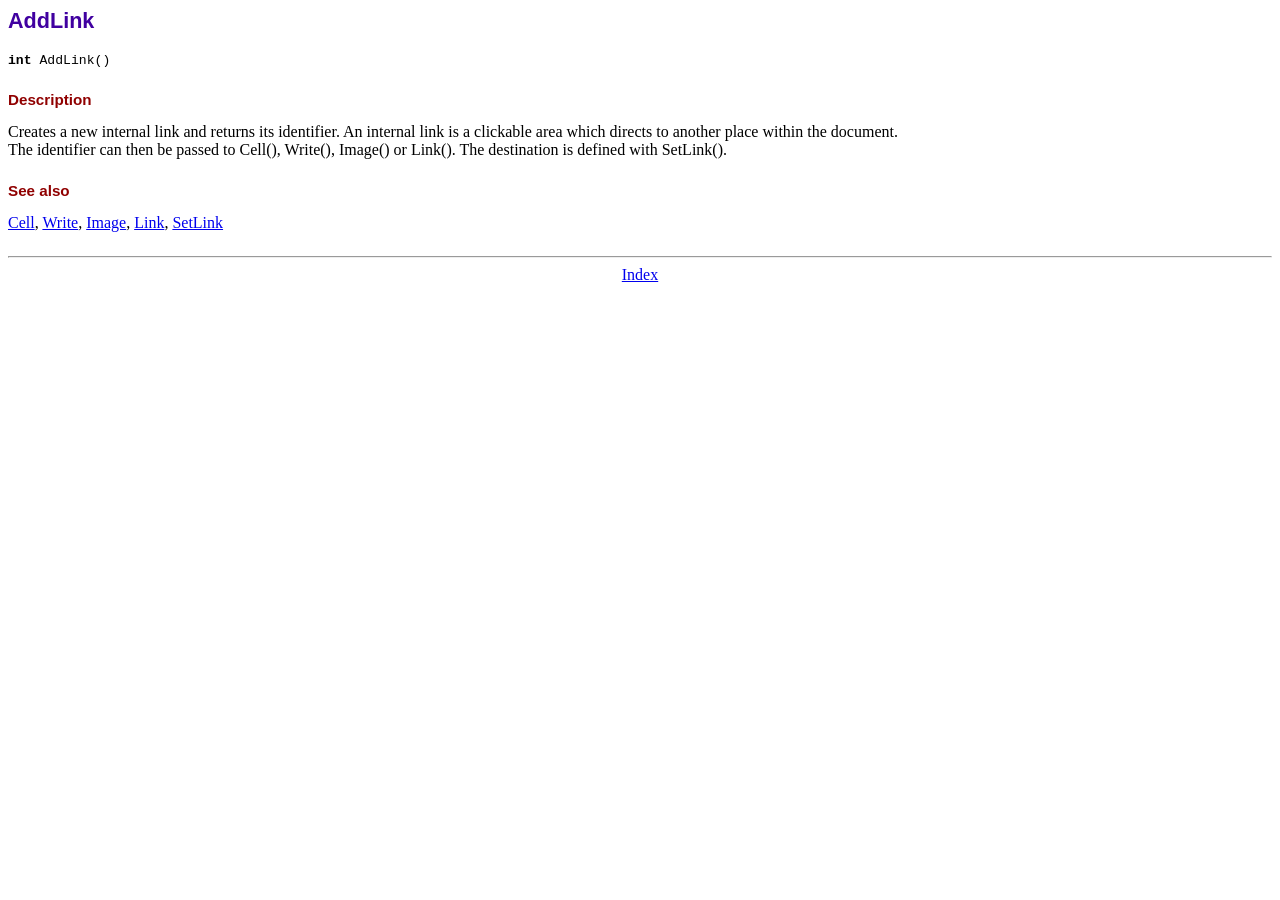
<file: backend-services/doc/addlink.htm>
<!DOCTYPE html PUBLIC "-//W3C//DTD HTML 4.01 Transitional//EN">
<html>
<head>
<meta http-equiv="Content-Type" content="text/html; charset=UTF-8">
<title>AddLink</title>
<link type="text/css" rel="stylesheet" href="../fpdf.css">
</head>
<body>
<h1>AddLink</h1>
<code><b>int</b> AddLink()</code>
<h2>Description</h2>
Creates a new internal link and returns its identifier. An internal link is a clickable area
which directs to another place within the document.
<br>
The identifier can then be passed to Cell(), Write(), Image() or Link(). The destination is
defined with SetLink().
<h2>See also</h2>
<a href="cell.htm">Cell</a>,
<a href="write.htm">Write</a>,
<a href="image.htm">Image</a>,
<a href="link.htm">Link</a>,
<a href="setlink.htm">SetLink</a>
<hr style="margin-top:1.5em">
<div style="text-align:center"><a href="index.htm">Index</a></div>
</body>
</html>
</file>
<file: backend-services/fpdf.css>
body {font-family:"Times New Roman",serif}
h1 {font:bold 135% Arial,sans-serif; color:#4000A0; margin-bottom:0.9em}
h2 {font:bold 95% Arial,sans-serif; color:#900000; margin-top:1.5em; margin-bottom:1em}
dl.param dt {text-decoration:underline}
dl.param dd {margin-top:1em; margin-bottom:1em}
dl.param ul {margin-top:1em; margin-bottom:1em}
tt, code, kbd {font-family:"Courier New",Courier,monospace; font-size:82%}
div.source {margin-top:1.4em; margin-bottom:1.3em}
div.source pre {display:table; border:1px solid #24246A; width:100%; margin:0em; font-family:inherit; font-size:100%}
div.source code {display:block; border:1px solid #C5C5EC; background-color:#F0F5FF; padding:6px; color:#000000}
div.doc-source {margin-top:1.4em; margin-bottom:1.3em}
div.doc-source pre {display:table; width:100%; margin:0em; font-family:inherit; font-size:100%}
div.doc-source code {display:block; background-color:#E0E0E0; padding:4px}
.kw {color:#000080; font-weight:bold}
.str {color:#CC0000}
.cmt {color:#008000}
p.demo {text-align:center; margin-top:-0.9em}
a.demo {text-decoration:none; font-weight:bold; color:#0000CC}
a.demo:link {text-decoration:none; font-weight:bold; color:#0000CC}
a.demo:hover {text-decoration:none; font-weight:bold; color:#0000FF}
a.demo:active {text-decoration:none; font-weight:bold; color:#0000FF}
</file>
